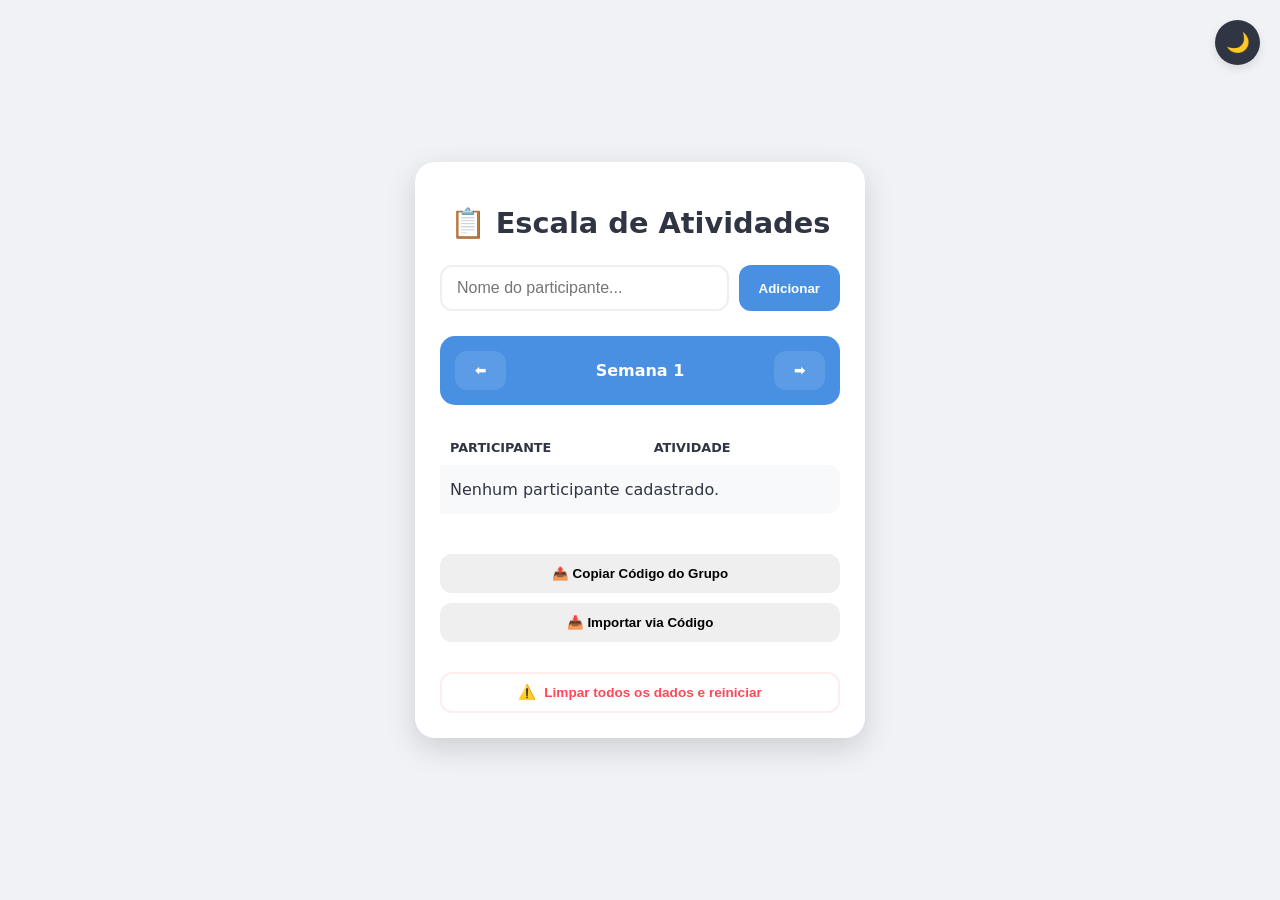
<file: index.html>
<!DOCTYPE html>
<html lang="pt-br">
<head>
    <meta charset="UTF-8">
    <meta name="viewport" content="width=device-width, initial-scale=1.0">
    <title>Escala de Atividades</title>
    <link rel="stylesheet" href="css/estilo.css">
</head>
<body>
    <button class="theme-toggle" id="themeBtn" onclick="toggleTheme()">🌙</button>

<div class="container">
    <h1>📋 Escala de Atividades</h1>

    <div class="input-box">
        <input type="text" id="nomeInput" placeholder="Nome do participante...">
        <button class="btn btn-add" onclick="adicionar()">Adicionar</button>
    </div>

    <div class="week-display">
        <button class="btn btn-nav" onclick="navegarSemana(-1)">⬅</button>
        <strong id="txtSemana">Semana 1</strong>
        <button class="btn btn-nav" onclick="navegarSemana(1)">➡</button>
    </div>

    <table>
        <thead>
            <tr>
                <th>PARTICIPANTE</th>
                <th>ATIVIDADE</th>
                <th></th>
            </tr>
        </thead>
        <tbody id="corpoTabela"></tbody>
    </table>

    <div class="sync-section">
        <button class="btn btn-sync" onclick="exportarDados()">📤 Copiar Código do Grupo</button>
        <button class="btn btn-sync btn-secondary" onclick="importarDados()">📥 Importar via Código</button>
    </div>
    <button class="btn-reset" onclick="resetarTudo()">Limpar todos os dados e reiniciar</button>
    </div>
</div>

<div id="modalTarefa" class="modal">
    <div class="modal-content">
        <span class="close-btn" onclick="fecharModal()">&times;</span>
        <h2 id="modalTitulo">Título da Tarefa</h2>
        <hr>
        <p id="modalDescricao">Descrição detalhada aqui...</p>
    </div>
</div>

<script src="js/script.js"></script>
</body>
</html>
</file>
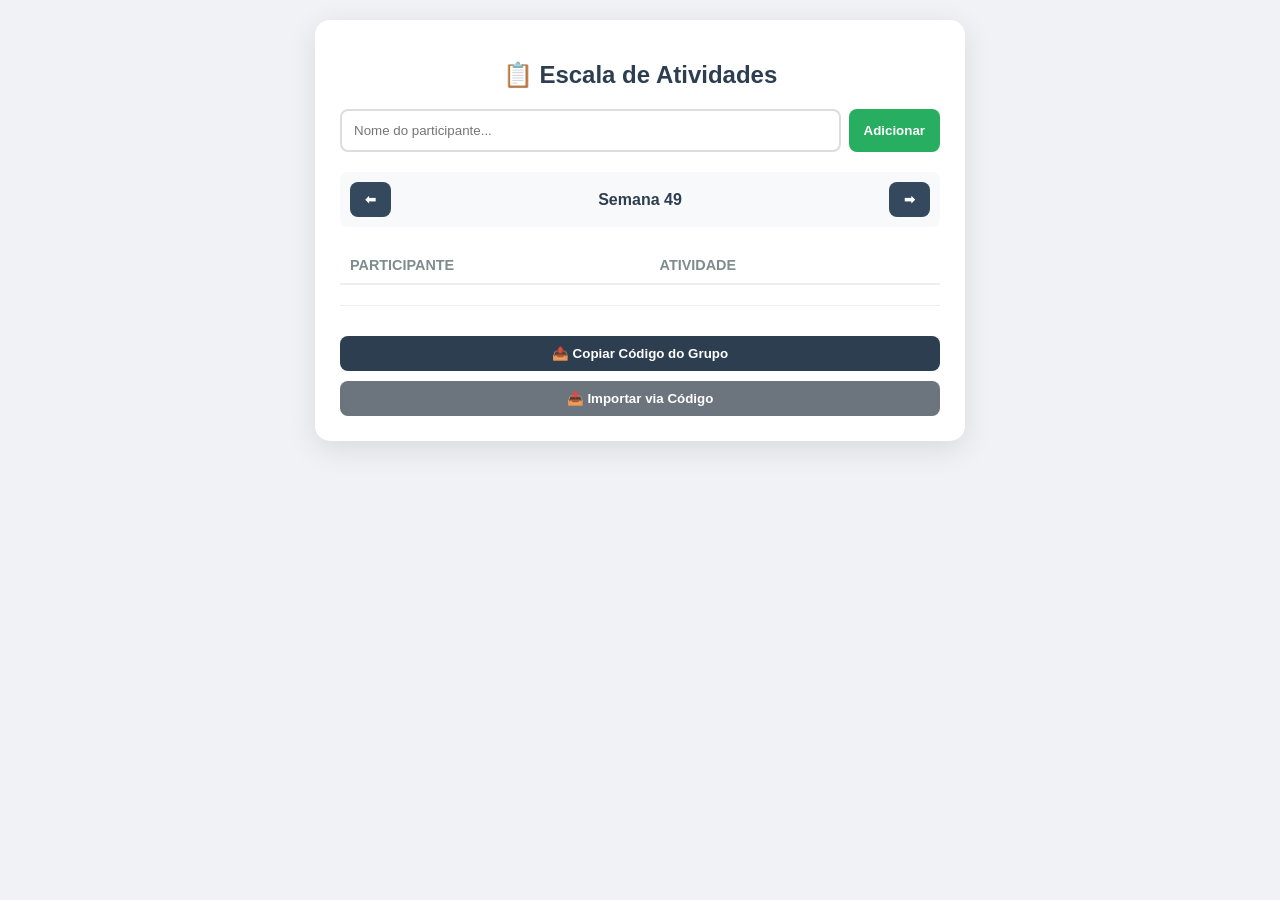
<file: escala.html>
<!DOCTYPE html>
<html lang="pt-br">
<head>
    <meta charset="UTF-8">
    <title>Escala de Atividades Pro</title>
    <style>
        :root { --primary: #2c3e50; --secondary: #34495e; --success: #27ae60; --danger: #e74c3c; --accent: #f1c40f; }
        body { font-family: 'Segoe UI', sans-serif; background: #f0f2f5; margin: 0; padding: 20px; color: var(--primary); }
        .container { max-width: 600px; margin: auto; background: white; padding: 25px; border-radius: 15px; box-shadow: 0 8px 30px rgba(0,0,0,0.1); }
        h1 { text-align: center; font-size: 1.5rem; margin-bottom: 20px; }
        
        .input-box { display: flex; gap: 8px; margin-bottom: 20px; }
        input { flex: 1; padding: 12px; border: 2px solid #ddd; border-radius: 8px; outline: none; }
        input:focus { border-color: var(--success); }
        
        .btn { padding: 10px 15px; border: none; border-radius: 8px; cursor: pointer; font-weight: bold; transition: 0.2s; }
        .btn-add { background: var(--success); color: white; }
        .btn-nav { background: var(--secondary); color: white; }
        .btn-sync { background: var(--primary); color: white; width: 100%; margin-top: 10px; }

        .week-display { display: flex; justify-content: space-between; align-items: center; background: #f8f9fa; padding: 10px; border-radius: 8px; margin-bottom: 20px; }
        
        table { width: 100%; border-collapse: collapse; }
        th { text-align: left; color: #7f8c8d; font-size: 0.9rem; padding: 10px; border-bottom: 2px solid #eee; }
        td { padding: 15px 10px; border-bottom: 1px solid #eee; }
        
        .badge { padding: 4px 10px; border-radius: 20px; font-size: 0.8rem; font-weight: bold; }
        .badge-rest { background: var(--accent); color: #000; }
        .badge-work { background: #d1ecf1; color: #0c5460; }
        .delete-icon { color: var(--danger); cursor: pointer; font-weight: bold; }
    </style>
</head>
<body>

<div class="container">
    <h1>📋 Escala de Atividades</h1>

    <div class="input-box">
        <input type="text" id="nomeInput" placeholder="Nome do participante...">
        <button class="btn btn-add" onclick="adicionar()">Adicionar</button>
    </div>

    <div class="week-display">
        <button class="btn btn-nav" onclick="navegarSemana(-1)">⬅</button>
        <strong id="txtSemana">Semana --</strong>
        <button class="btn btn-nav" onclick="navegarSemana(1)">➡</button>
    </div>

    <table>
        <thead>
            <tr>
                <th>PARTICIPANTE</th>
                <th>ATIVIDADE</th>
                <th></th>
            </tr>
        </thead>
        <tbody id="corpoTabela"></tbody>
    </table>

    <hr style="margin: 20px 0; border: 0; border-top: 1px solid #eee;">
    
    <button class="btn btn-sync" onclick="exportarDados()">📤 Copiar Código do Grupo</button>
    <button class="btn btn-sync" style="background:#6c757d" onclick="importarDados()">📥 Importar via Código</button>
</div>

<script>
    // 1. Configurações Iniciais
    const tarefasObrigatorias = ["Lavar Banheiro", "Cozinhar", "Limpar Sala", "Lixo/Pátio"];
    let offsetSemana = 0;

    // 2. Lógica de Tempo e "Semente" Aleatória
    function getSemanaID() {
        const d = new Date();
        d.setHours(0,0,0,0);
        d.setDate(d.getDate() + 4 - (d.getDay() || 7));
        const anoInicio = new Date(d.getFullYear(), 0, 1);
        const numeroSemana = Math.ceil((((d - anoInicio) / 86400000) + 1) / 7);
        return numeroSemana + offsetSemana;
    }

    // Algoritmo para embaralhar a lista de forma "determinística" (igual para a mesma semana)
    function embaralhar(lista, semente) {
        let atual = lista.length, temp, r;
        while (atual !== 0) {
            // Gera um número "aleatório" baseado na semente da semana
            r = Math.floor(Math.abs(Math.sin(semente + atual)) * atual);
            atual -= 1;
            temp = lista[atual];
            lista[atual] = lista[r];
            lista[r] = temp;
        }
        return lista;
    }

    // 3. Funções de Dados
    function salvar(pess) { localStorage.setItem("escala_v2", JSON.stringify(pess)); }
    function carregar() { return JSON.parse(localStorage.getItem("escala_v2")) || []; }

    function adicionar() {
        const input = document.getElementById("nomeInput");
        if (!input.value.trim()) return;
        const lista = carregar();
        lista.push(input.value.trim());
        salvar(lista);
        input.value = "";
        desenhar();
    }

    function remover(i) {
        const lista = carregar();
        lista.splice(i, 1);
        salvar(lista);
        desenhar();
    }

    // 4. Lógica de Sincronização Global (Simulada via Texto)
    function exportarDados() {
        const dados = btoa(JSON.stringify(carregar())); // Transforma em código base64
        navigator.clipboard.writeText(dados);
        alert("Código copiado! Mande para seus amigos colarem no sistema deles.");
    }

    function importarDados() {
        const codigo = prompt("Cole o código recebido aqui:");
        if (codigo) {
            try {
                const decodificado = JSON.parse(atob(codigo));
                salvar(decodificado);
                desenhar();
            } catch(e) { alert("Código inválido!"); }
        }
    }

    function navegarSemana(v) { offsetSemana += v; desenhar(); }

    // 5. Renderização da Escala
    function desenhar() {
        const pessoas = carregar();
        const corpo = document.getElementById("corpoTabela");
        const semanaID = getSemanaID();
        document.getElementById("txtSemana").innerText = "Semana " + semanaID;
        
        corpo.innerHTML = "";

        // Regra de Negócio: Se > 4 pessoas, adiciona Descanso
        let tarefasDisponiveis = [...tarefasObrigatorias];
        if (pessoas.length > 4) {
            const numDescansos = pessoas.length - tarefasObrigatorias.length;
            for(let i=0; i < numDescansos; i++) {
                tarefasDisponiveis.push("Descanso 😴");
            }
        }

        // Embaralhamos as tarefas com base na semana para rotacionar sem favoritismo
        const tarefasSorteadas = embaralhar([...tarefasDisponiveis], semanaID);

        pessoas.forEach((nome, i) => {
            const tarefa = tarefasSorteadas[i] || "Auxiliar";
            const ehDescanso = tarefa.includes("Descanso");

            corpo.innerHTML += `
                <tr>
                    <td><strong>${nome}</strong></td>
                    <td><span class="badge ${ehDescanso ? 'badge-rest' : 'badge-work'}">${tarefa}</span></td>
                    <td><span class="delete-icon" onclick="remover(${i})">×</span></td>
                </tr>
            `;
        });
    }

    desenhar();
</script>

</body>
</html>
</file>
<file: css/estilo.css>
:root {
    --primary: #4a90e2;
    --bg: #f1f2f6;
    --card-bg: #ffffff;
    --text-main: #2f3542;
    --text-secondary: #a4b0be;
    --table-row: #f8f9fa;
    --danger: #ff4757;
    --success: #2ed573;
    --accent: #ffa502;
    --dark-toggle: #2f3542;
}

/* Definição de Cores - Modo Escuro */
[data-theme="dark"] {
    --bg:  #1e1e1e ;
    --card-bg: #2d2d2d;
    --text-main: #f1f2f6;
    --text-secondary: #ced6e0;
    --table-row: #3d3d3d;
    --dark-toggle: #1e1e1e;; /* O botão muda para amarelo no escuro */
}

.theme-toggle {
    position: absolute;
    top: 20px;
    right: 20px;
    background: var(--dark-toggle);
    color: white;
    border: none;
    padding: 10px;
    border-radius: 50%;
    width: 45px;
    height: 45px;
    cursor: pointer;
    font-size: 1.2rem;
    box-shadow: 0 4px 10px rgba(0,0,0,0.1);
}

body {
    font-family: 'Segoe UI', system-ui, sans-serif;
    background-color: var(--bg);
    color: var(--text-main);
    transition: background-color 0.3s, color 0.3s; /* Transição suave */
    margin: 0;
    padding: 0;
    display: flex;
    justify-content: center; /* Centraliza horizontalmente */
    align-items: center;     /* Centraliza verticalmente */
    min-height: 100vh;       /* Ocupa 100% da altura da tela */
    width: 100vw;            /* Ocupa 100% da largura da tela */
}

.container {
    background: var(--card-bg);
    color: var(--text-main);
    transition: background 0.3s;
    width: 90%;             /* Em telas pequenas, ocupa 90% da largura */
    max-width: 450px;       /* Em telas grandes, não passa de 450px */
    padding: 25px;
    border-radius: 20px;
    box-shadow: 0 10px 30px rgba(0,0,0,0.15);
    margin: 20px;           /* Margem de segurança para não encostar nas bordas */
    box-sizing: border-box; /* Garante que o padding não aumente o tamanho final */
}

@media (max-width: 480px) {
    h1 {
        font-size: 1.5rem;
    }
    
    input, .btn {
        padding: 14px;      /* Aumenta a área de toque no celular */
        font-size: 16px;    /* Evita o zoom automático do iOS ao clicar no input */
    }

    .week-display {
        padding: 10px;
    }
    
    td {
        padding: 12px 8px;
        font-size: 0.9rem;
    }
}

h1 {
    text-align: center;
    color: var(--text-main);
    font-size: 1.8rem;
    margin-bottom: 25px;
}

/* Estilização dos Inputs e Botões */
.input-box {
    display: flex;
    gap: 10px;
    margin-bottom: 25px;
}

input {
    flex: 1;
    padding: 12px 15px;
    border: 2px solid #edeff2;
    border-radius: 12px;
    font-size: 1rem;
    transition: 0.3s;
}

input:focus {
    border-color: var(--primary);
    outline: none;
}

.btn {
    padding: 12px 20px;
    border: none;
    border-radius: 12px;
    font-weight: 600;
    cursor: pointer;
    transition: all 0.2s;
}

.btn:active { transform: scale(0.95); }

.btn-add { background: var(--primary); color: white; }

/* Controles de Semana */
.week-display {
    display: flex;
    justify-content: space-between;
    align-items: center;
    background: var(--primary); /* Fundo azul fixo */
    padding: 15px;
    border-radius: 15px;
    margin-bottom: 25px;
    color: #ffffff; /* Força o texto de fallback a ser branco */
}

.btn-nav { background: rgba(255,255,255,0.1); color: white; }
.btn-nav:hover { background: rgba(255,255,255,0.2); }

/* Tabela Moderna */
table {
    width: 100%;
    border-collapse: separate;
    border-spacing: 0 10px;
}

th {
    text-align: left;
    padding: 0 10px;
    color: var(--secondary);
    font-size: 0.8rem;
    text-transform: uppercase;
}

td {
    background: var(--table-row);
    color: var(--text-main);
    padding: 15px 10px;
}

td:first-child { border-radius: 12px 0 0 12px; }
td:last-child { border-radius: 0 12px 12px 0; }

.badge {
    padding: 6px 12px;
    border-radius: 8px;
    font-size: 0.85rem;
    display: inline-block;
}

.badge-rest { background: #ffeaa7; color: #d6a312; }
.badge-work { background: #d1f2eb; color: #16a085; }

.sync-section {
    margin-top: 30px;
    display: flex;
    flex-direction: column;
    gap: 10px;
}

/* Botão de Reset Modernizado */
.btn-reset {
    background-color: #fff;
    color: var(--danger);
    border: 2px solid #ffeded;
    padding: 10px;
    width: 100%;
    margin-top: 30px;
    border-radius: 12px;
    font-size: 0.85rem;
    font-weight: 600;
    cursor: pointer;
    transition: all 0.3s ease;
    display: flex;
    align-items: center;
    justify-content: center;
    gap: 8px;
}

.btn-reset:hover {
    background-color: #fff5f5;
    border-color: var(--danger);
    transform: translateY(-2px);
}

.btn-reset:active {
    transform: translateY(0);
}

/* Um ícone sutil de lixeira ou alerta via CSS (opcional) */
.btn-reset::before {
    content: '⚠️';
    font-size: 0.9rem;
}

/* Estilos do Modal (Popup) */
.modal {
    display: none; /* Escondido por padrão */
    position: fixed;
    z-index: 100;
    left: 0;
    top: 0;
    width: 100%;
    height: 100%;
    background-color: rgba(0,0,0,0.6); /* Fundo escurecido */
    backdrop-filter: blur(5px); /* Efeito de desfoque ao fundo */
}

.modal-content {
    background-color: var(--card-bg);
    margin: 15% auto;
    padding: 25px;
    border-radius: 20px;
    width: 80%;
    max-width: 400px;
    color: var(--text-main);
    box-shadow: 0 5px 15px rgba(0,0,0,0.3);
    position: relative;
    animation: popupSurgindo 0.3s ease-out;
}

@keyframes popupSurgindo {
    from { transform: scale(0.8); opacity: 0; }
    to { transform: scale(1); opacity: 1; }
}

.close-btn {
    position: absolute;
    right: 20px;
    top: 15px;
    font-size: 28px;
    font-weight: bold;
    cursor: pointer;
    color: var(--text-secondary);
}

.modal-content h2 { margin-top: 0; color: var(--primary); }
.modal-content p { line-height: 1.6; }

/* Cursor de interrogação nas tarefas para indicar clique */
.badge-work, .badge-rest {
    cursor: help;
}
</file>
